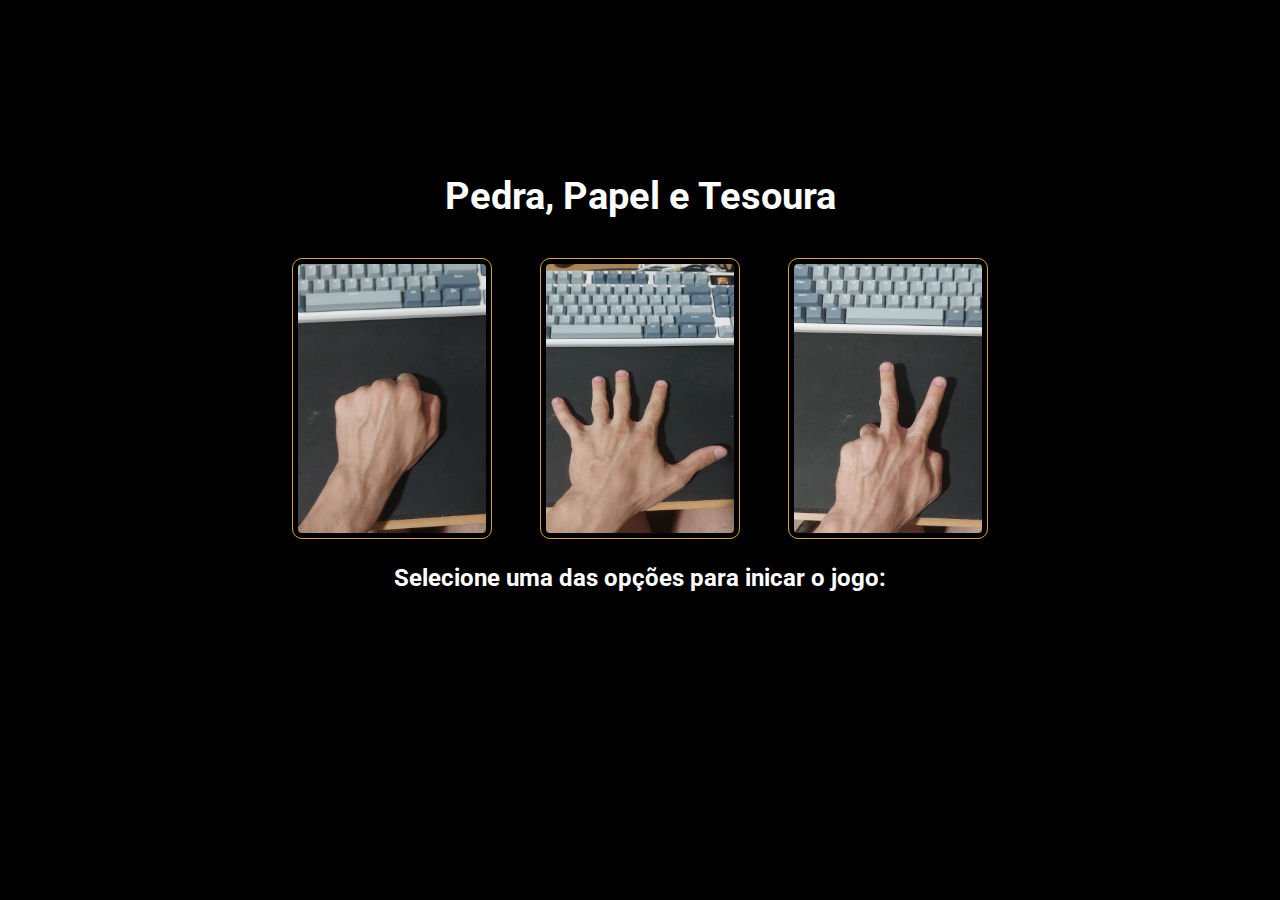
<file: index.html>
<!DOCTYPE html>
<html lang="en">
<head>
  <meta charset="UTF-8">
  <meta name="viewport" content="width=device-width, initial-scale=1.0">
  <title>rock-paper-scissors</title>
  <link rel="stylesheet" href="style.css">
</head>
<body>
  
  <div id="main-cont">
    <h1>Pedra, Papel e Tesoura</h1>
    
    <div id="btns-cont">
      <img id="pedra" alt="showing rock with hand">
      <img id="papel" alt="showing paper with hand">
     <img id="tesoura" alt="showing scissors with hand">
    </div>

    <h2 class="startMsg">Selecione uma das opções para inicar o jogo:</h2>

    <div id="choice-cont"></div>

    <div id="score-cont"></div>
  </div>
 <script type="text/javascript" src="script.js"></script>
</body>
</html>
</file>
<file: style.css>
@import url('https://fonts.googleapis.com/css2?family=Roboto:ital,wght@0,100..900;1,100..900&display=swap');

* {
    margin: 0;
    padding: 0;
    box-sizing: border-box;
    font-family: "Roboto", serif, system-ui;
}

body {
    background-color: black;
    background-size: cover;
    background-position: center;
    color: white;
    display: flex;
    justify-content: center;
    align-items: center;
    height: 85vh;
    width: 100vw;
}

#main-cont {
    text-align: center;
}

#main-cont h1 {    
    margin-bottom: 40px;
    font-size: 38px;
}

#btns-cont {
    display: flex;
    gap: 3rem;
    margin-bottom: 25px;
}

#btns-cont img {
    max-width: 220px;
    width: 200px;
    height: 281px;
    border: 1px solid goldenrod;
    border-radius: 10px;
    padding: 5px;
    cursor: pointer;
    background-color: black;
}

#choice-cont, #score-cont {
    display: flex;
    justify-content: center;
    align-items: center;
    gap: 60px;
}

#choice-cont p, #score-cont p {
    font-size: 24px;
    margin-bottom: 20px;
}

#choice-cont p span, #score-cont p span, .msgEle, .resetBtnEle {
    font-weight: bold;
}

.msgEle {
    font-size: 25px;
    margin-bottom: 25px;
    line-height: 3rem;
}

.resetBtnEle {
    padding: 10px 24px;
    font-size: 22px;
    background-color: yellow;
    border: none;
    border-radius: 20px;
    cursor: pointer;
    letter-spacing: 1px;
}

#my-audio {
  margin-bottom: 10px;
}
</file>
